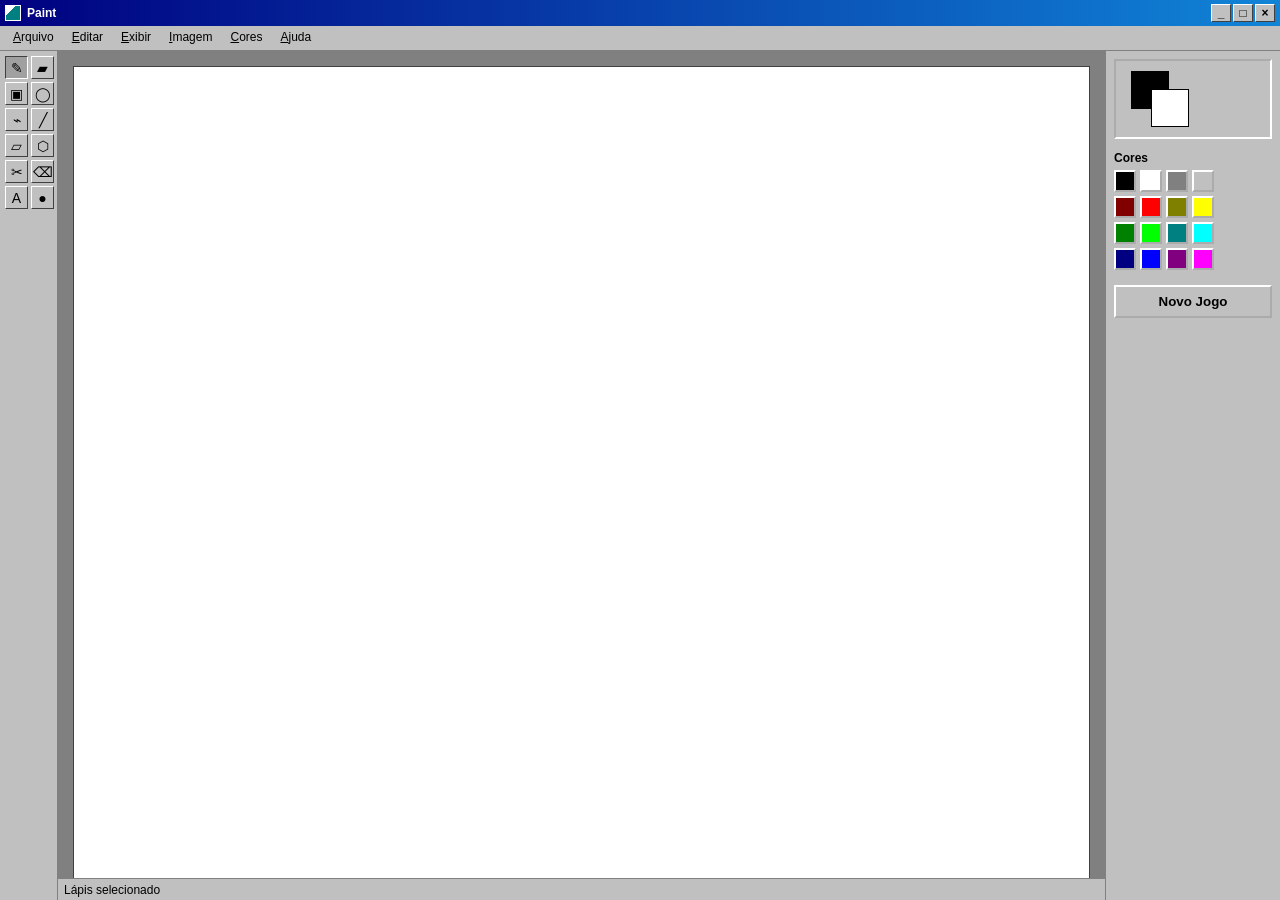
<file: index.html>
<!DOCTYPE html>
<html lang="pt-BR">
<head>
<meta charset="UTF-8">
<meta name="viewport" content="width=device-width, initial-scale=1.0">
<title>Paint Clássico</title>

<style>
    * {
        box-sizing: border-box;
    }

    html, body {
        width: 100%;
        height: 100%;
        margin: 0;
        overflow: hidden;
        font-family: "MS Sans Serif", Tahoma, Arial, sans-serif;
        font-size: 12px;
        background: #c0c0c0;
    }

    /* =========================
       BARRA DE TÍTULO
       ========================= */

    .title-bar {
        height: 26px;
        background: linear-gradient(
            to right,
            #000080,
            #1084d7
        );
        color: white;
        display: flex;
        align-items: center;
        padding: 0 5px;
        font-weight: bold;
        user-select: none;
    }

    .paint-icon {
        width: 16px;
        height: 16px;
        margin-right: 6px;
        background:
            linear-gradient(135deg, #fff 0 35%, transparent 35%),
            #008080;
        border: 1px solid #fff;
    }

    .title {
        flex: 1;
    }

    .window-buttons {
        display: flex;
        gap: 2px;
    }

    .window-button {
        width: 20px;
        height: 18px;
        background: #c0c0c0;
        color: black;
        border: 1px solid white;
        border-right-color: #404040;
        border-bottom-color: #404040;
        display: flex;
        justify-content: center;
        align-items: center;
        font-weight: bold;
    }

    /* =========================
       MENU
       ========================= */

    .menu-bar {
        height: 25px;
        display: flex;
        align-items: center;
        background: #c0c0c0;
        border-bottom: 1px solid #808080;
        padding-left: 4px;
        user-select: none;
    }

    .menu-item {
        padding: 4px 9px;
        height: 24px;
    }

    .menu-item:hover {
        background: #000080;
        color: white;
    }

    /* =========================
       ÁREA PRINCIPAL
       ========================= */

    .main {
        display: flex;
        height: calc(100vh - 51px);
    }

    /* =========================
       BARRA DE FERRAMENTAS
       ========================= */

    .tools {
        width: 58px;
        background: #c0c0c0;
        border-right: 1px solid #808080;
        padding: 5px;
    }

    .tool-grid {
        display: grid;
        grid-template-columns: 23px 23px;
        gap: 3px;
    }

    .tool {
        width: 23px;
        height: 23px;
        padding: 0;
        background: #c0c0c0;
        border: 1px solid #fff;
        border-right-color: #404040;
        border-bottom-color: #404040;
        font-size: 14px;
        display: flex;
        align-items: center;
        justify-content: center;
    }

    .tool.active {
        border: 1px solid #404040;
        border-right-color: white;
        border-bottom-color: white;
        background: #a0a0a0;
    }

    /* =========================
       ÁREA DO CANVAS
       ========================= */

    .canvas-area {
        flex: 1;
        background: #808080;
        padding: 15px;
        overflow: auto;
    }

    .canvas-wrapper {
        background: white;
        border: 1px solid #404040;
        width: 100%;
        height: 100%;
        min-width: 400px;
        min-height: 300px;
        position: relative;
    }

    canvas {
        width: 100%;
        height: 100%;
        display: block;
        background: white;
        cursor: crosshair;
    }

    /* =========================
       PAINEL LATERAL DIREITO
       ========================= */

    .right-panel {
        width: 175px;
        background: #c0c0c0;
        border-left: 1px solid #808080;
        padding: 8px;
    }

    .preview {
        height: 80px;
        border: 2px inset #fff;
        background: #c0c0c0;
        margin-bottom: 12px;
        position: relative;
    }

    .color-main {
        width: 38px;
        height: 38px;
        background: black;
        position: absolute;
        left: 15px;
        top: 10px;
        border: 1px solid #000;
    }

    .color-secondary {
        width: 38px;
        height: 38px;
        background: white;
        position: absolute;
        left: 35px;
        top: 28px;
        border: 1px solid #000;
    }

    .new-game {
        width: 100%;
        margin-top: 12px;
        padding: 6px 5px;
        background: #c0c0c0;
        border: 2px outset #fff;
        font-family: inherit;
        font-size: 12px;
        cursor: pointer;
    }

    .new-game:active {
        border: 2px inset #fff;
    }

    /* =========================
       PALETA
       ========================= */

    .palette-title {
        margin-bottom: 5px;
        font-weight: bold;
    }

    .palette {
        display: grid;
        grid-template-columns: repeat(4, 22px);
        gap: 4px;
    }

    .color {
        width: 22px;
        height: 22px;
        border: 2px outset #fff;
        cursor: pointer;
    }

    .color:active {
        border: 2px inset #fff;
    }

    /* =========================
       STATUS BAR
       ========================= */

    .status {
        position: fixed;
        bottom: 0;
        left: 58px;
        right: 175px;
        height: 22px;
        background: #c0c0c0;
        border-top: 1px solid #808080;
        display: flex;
        align-items: center;
        padding-left: 6px;
    }

    /* =========================
       BOTÃO ADICIONAR
       ========================= */

    .add-new {
        margin-top: 15px;
        width: 100%;
        background: #c0c0c0;
        border: 2px outset #fff;
        padding: 7px 4px;
        font-family: inherit;
        font-weight: bold;
        cursor: pointer;
    }

    .add-new:active {
        border: 2px inset #fff;
    }

    @media (max-width: 700px) {
        .right-panel {
            display: none;
        }

        .status {
            right: 0;
        }
    }
</style>
</head>

<body>

<!-- =========================
     TÍTULO
     ========================= -->

<div class="title-bar">

    <div class="paint-icon"></div>

    <div class="title">
        Paint
    </div>

    <div class="window-buttons">
        <div class="window-button">_</div>
        <div class="window-button">□</div>
        <div class="window-button">×</div>
    </div>

</div>


<!-- =========================
     MENU
     ========================= -->

<div class="menu-bar">

    <div class="menu-item">
        <u>A</u>rquivo
    </div>

    <div class="menu-item">
        <u>E</u>ditar
    </div>

    <div class="menu-item">
        <u>E</u>xibir
    </div>

    <div class="menu-item">
        <u>I</u>magem
    </div>

    <div class="menu-item">
        <u>C</u>ores
    </div>

    <div class="menu-item">
        <u>A</u>juda
    </div>

</div>


<!-- =========================
     PRINCIPAL
     ========================= -->

<div class="main">

    <!-- FERRAMENTAS -->

    <aside class="tools">

        <div class="tool-grid">

            <!-- Lápis funcional -->
            <button
                class="tool active"
                title="Lápis">
                ✎
            </button>

            <button class="tool">▰</button>
            <button class="tool">▣</button>
            <button class="tool">◯</button>
            <button class="tool">⌁</button>
            <button class="tool">╱</button>
            <button class="tool">▱</button>
            <button class="tool">⬡</button>
            <button class="tool">✂</button>
            <button class="tool">⌫</button>
            <button class="tool">A</button>
            <button class="tool">●</button>

        </div>

    </aside>


    <!-- CANVAS -->

    <section class="canvas-area">

        <div class="canvas-wrapper">

            <canvas id="paintCanvas"></canvas>

        </div>

    </section>


    <!-- PAINEL DIREITO -->

    <aside class="right-panel">

        <div class="preview">

            <div
                class="color-main"
                id="currentColor">
            </div>

            <div class="color-secondary"></div>

        </div>


        <div class="palette-title">
            Cores
        </div>


        <div class="palette">

            <div class="color" style="background:#000000" data-color="#000000"></div>
            <div class="color" style="background:#ffffff" data-color="#ffffff"></div>
            <div class="color" style="background:#808080" data-color="#808080"></div>
            <div class="color" style="background:#c0c0c0" data-color="#c0c0c0"></div>

            <div class="color" style="background:#800000" data-color="#800000"></div>
            <div class="color" style="background:#ff0000" data-color="#ff0000"></div>
            <div class="color" style="background:#808000" data-color="#808000"></div>
            <div class="color" style="background:#ffff00" data-color="#ffff00"></div>

            <div class="color" style="background:#008000" data-color="#008000"></div>
            <div class="color" style="background:#00ff00" data-color="#00ff00"></div>
            <div class="color" style="background:#008080" data-color="#008080"></div>
            <div class="color" style="background:#00ffff" data-color="#00ffff"></div>

            <div class="color" style="background:#000080" data-color="#000080"></div>
            <div class="color" style="background:#0000ff" data-color="#0000ff"></div>
            <div class="color" style="background:#800080" data-color="#800080"></div>
            <div class="color" style="background:#ff00ff" data-color="#ff00ff"></div>

        </div>


        <!-- BOTÃO DO JOGO -->

        <button
            class="add-new"
            id="addNew">
            Novo Jogo
        </button>

    </aside>

</div>


<!-- STATUS -->

<div class="status">
    Lápis selecionado
</div>


<script>

    /* =========================================
       CONFIGURAÇÃO DA URL DO JOGO
       ========================================= */

    const GAME_URL = "game.html";


    /* =========================================
       CANVAS
       ========================================= */

    const canvas = document.getElementById("paintCanvas");
    const ctx = canvas.getContext("2d");

    let drawing = false;
    let currentColor = "#000000";


    function resizeCanvas() {

        const rect = canvas.getBoundingClientRect();

        const oldCanvas = document.createElement("canvas");

        oldCanvas.width = canvas.width;
        oldCanvas.height = canvas.height;

        if (canvas.width > 0 && canvas.height > 0) {
            oldCanvas
                .getContext("2d")
                .drawImage(canvas, 0, 0);
        }

        canvas.width = rect.width;
        canvas.height = rect.height;

        ctx.lineCap = "round";
        ctx.lineJoin = "round";
        ctx.lineWidth = 2;
        ctx.strokeStyle = currentColor;

        if (oldCanvas.width > 0) {
            ctx.drawImage(
                oldCanvas,
                0,
                0,
                oldCanvas.width,
                oldCanvas.height,
                0,
                0,
                canvas.width,
                canvas.height
            );
        }
    }


    function getPosition(event) {

        const rect = canvas.getBoundingClientRect();

        return {
            x: event.clientX - rect.left,
            y: event.clientY - rect.top
        };
    }


    /* =========================================
       DESENHO COM MOUSE
       ========================================= */

    canvas.addEventListener("mousedown", function(event) {

        drawing = true;

        const pos = getPosition(event);

        ctx.beginPath();

        ctx.moveTo(pos.x, pos.y);

        ctx.strokeStyle = currentColor;
    });


    canvas.addEventListener("mousemove", function(event) {

        if (!drawing) {
            return;
        }

        const pos = getPosition(event);

        ctx.lineTo(pos.x, pos.y);

        ctx.stroke();

    });


    canvas.addEventListener("mouseup", stopDrawing);
    canvas.addEventListener("mouseleave", stopDrawing);


    function stopDrawing() {

        drawing = false;

        ctx.closePath();
    }


    /* =========================================
       CORES
       ========================================= */

    document
        .querySelectorAll(".color")
        .forEach(function(color) {

            color.addEventListener("click", function() {

                currentColor = this.dataset.color;

                document
                    .getElementById("currentColor")
                    .style.background = currentColor;

                ctx.strokeStyle = currentColor;

            });

        });


    /* =========================================
       BOTÃO "ADICIONAR E NOVO"
       ========================================= */

    document
        .getElementById("addNew")
        .addEventListener("click", function() {

            window.location.href = GAME_URL;

        });


    /* =========================================
       RESPONSIVIDADE
       ========================================= */

    window.addEventListener(
        "resize",
        resizeCanvas
    );


    resizeCanvas();

</script>

</body>
</html>
</file>
